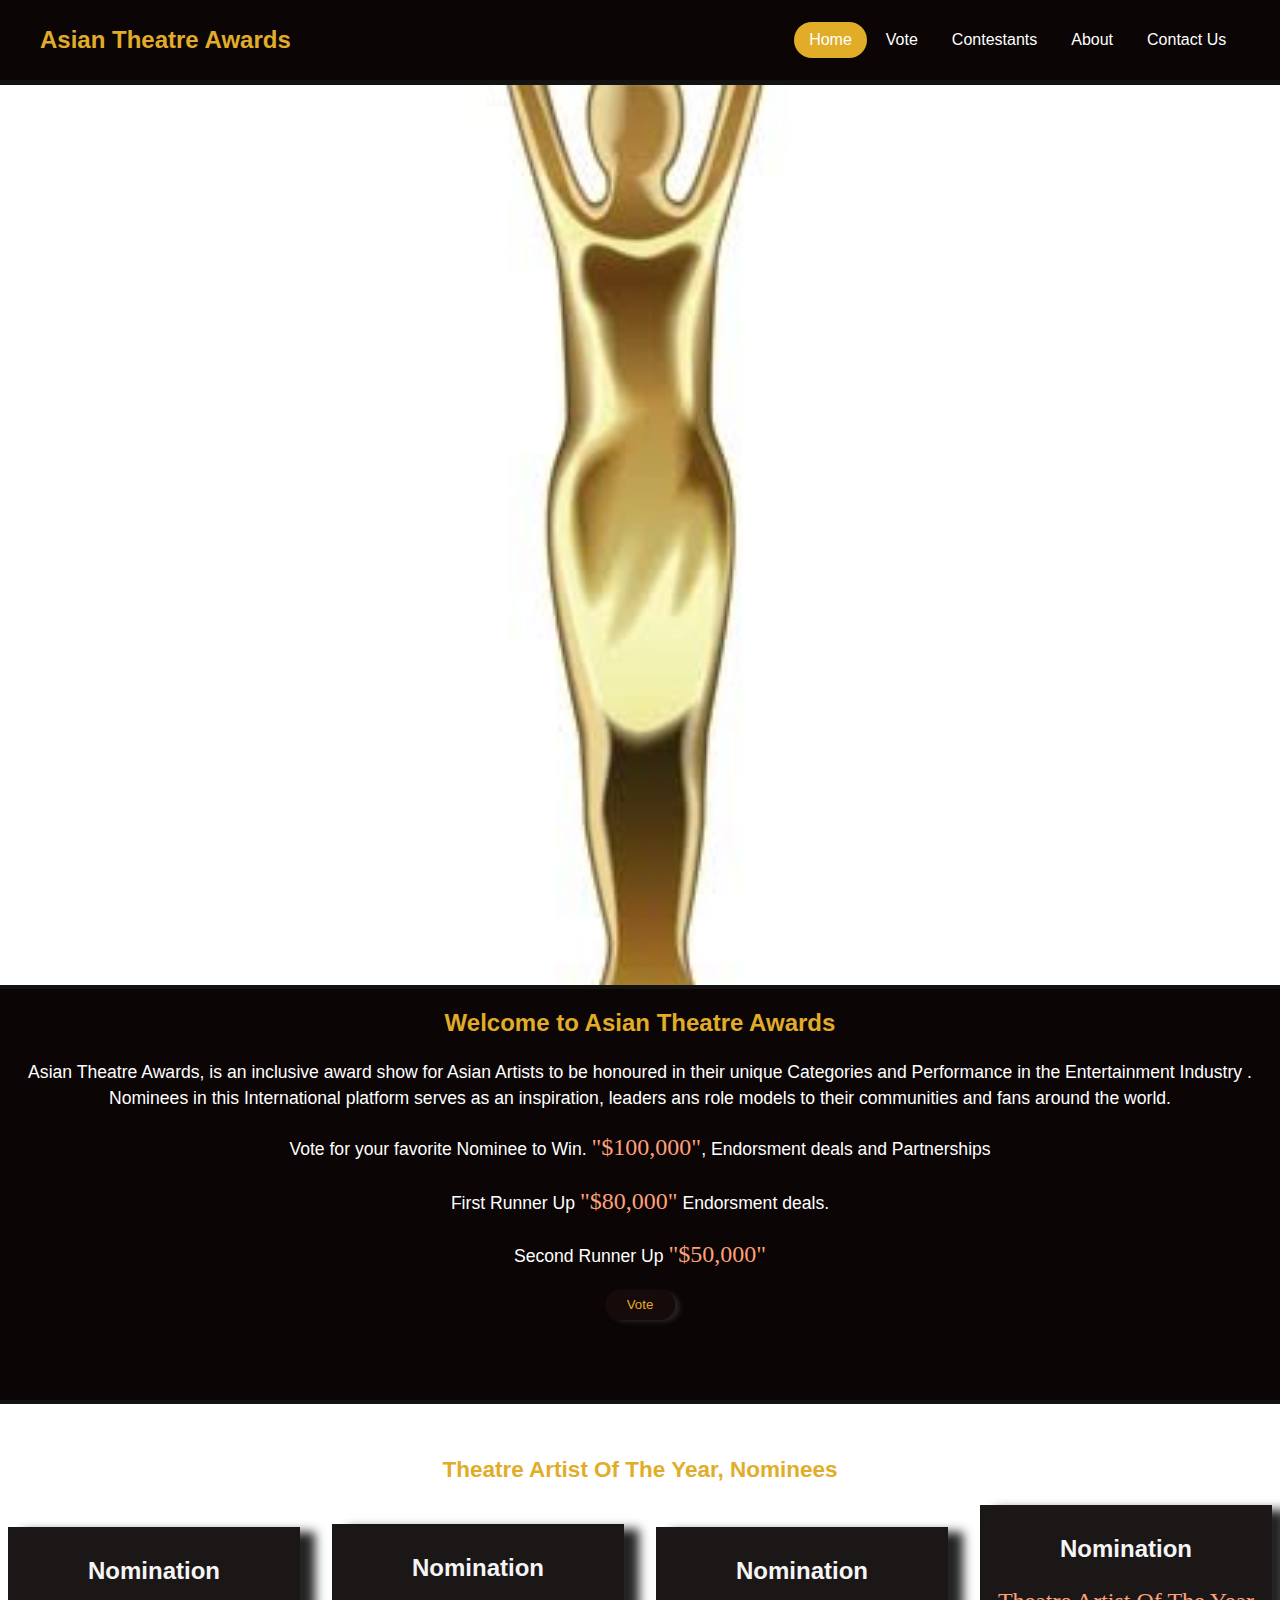
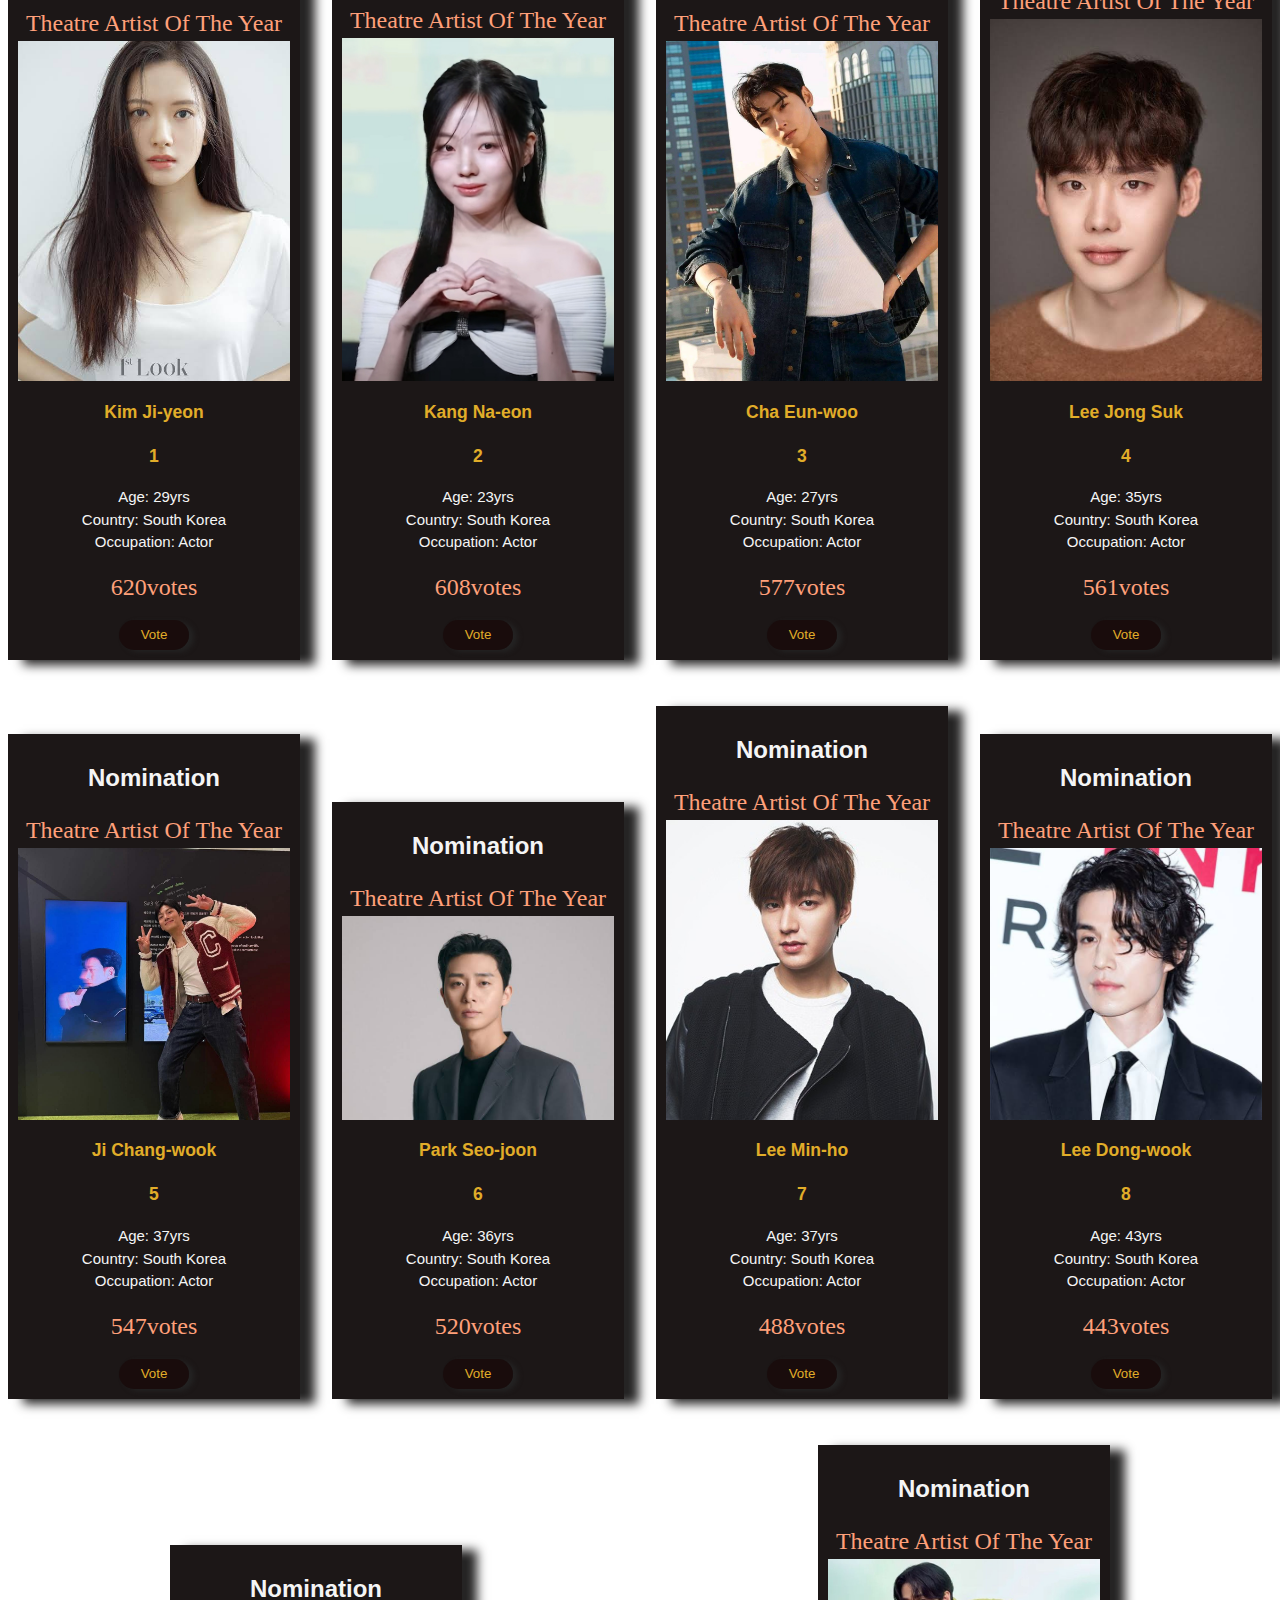
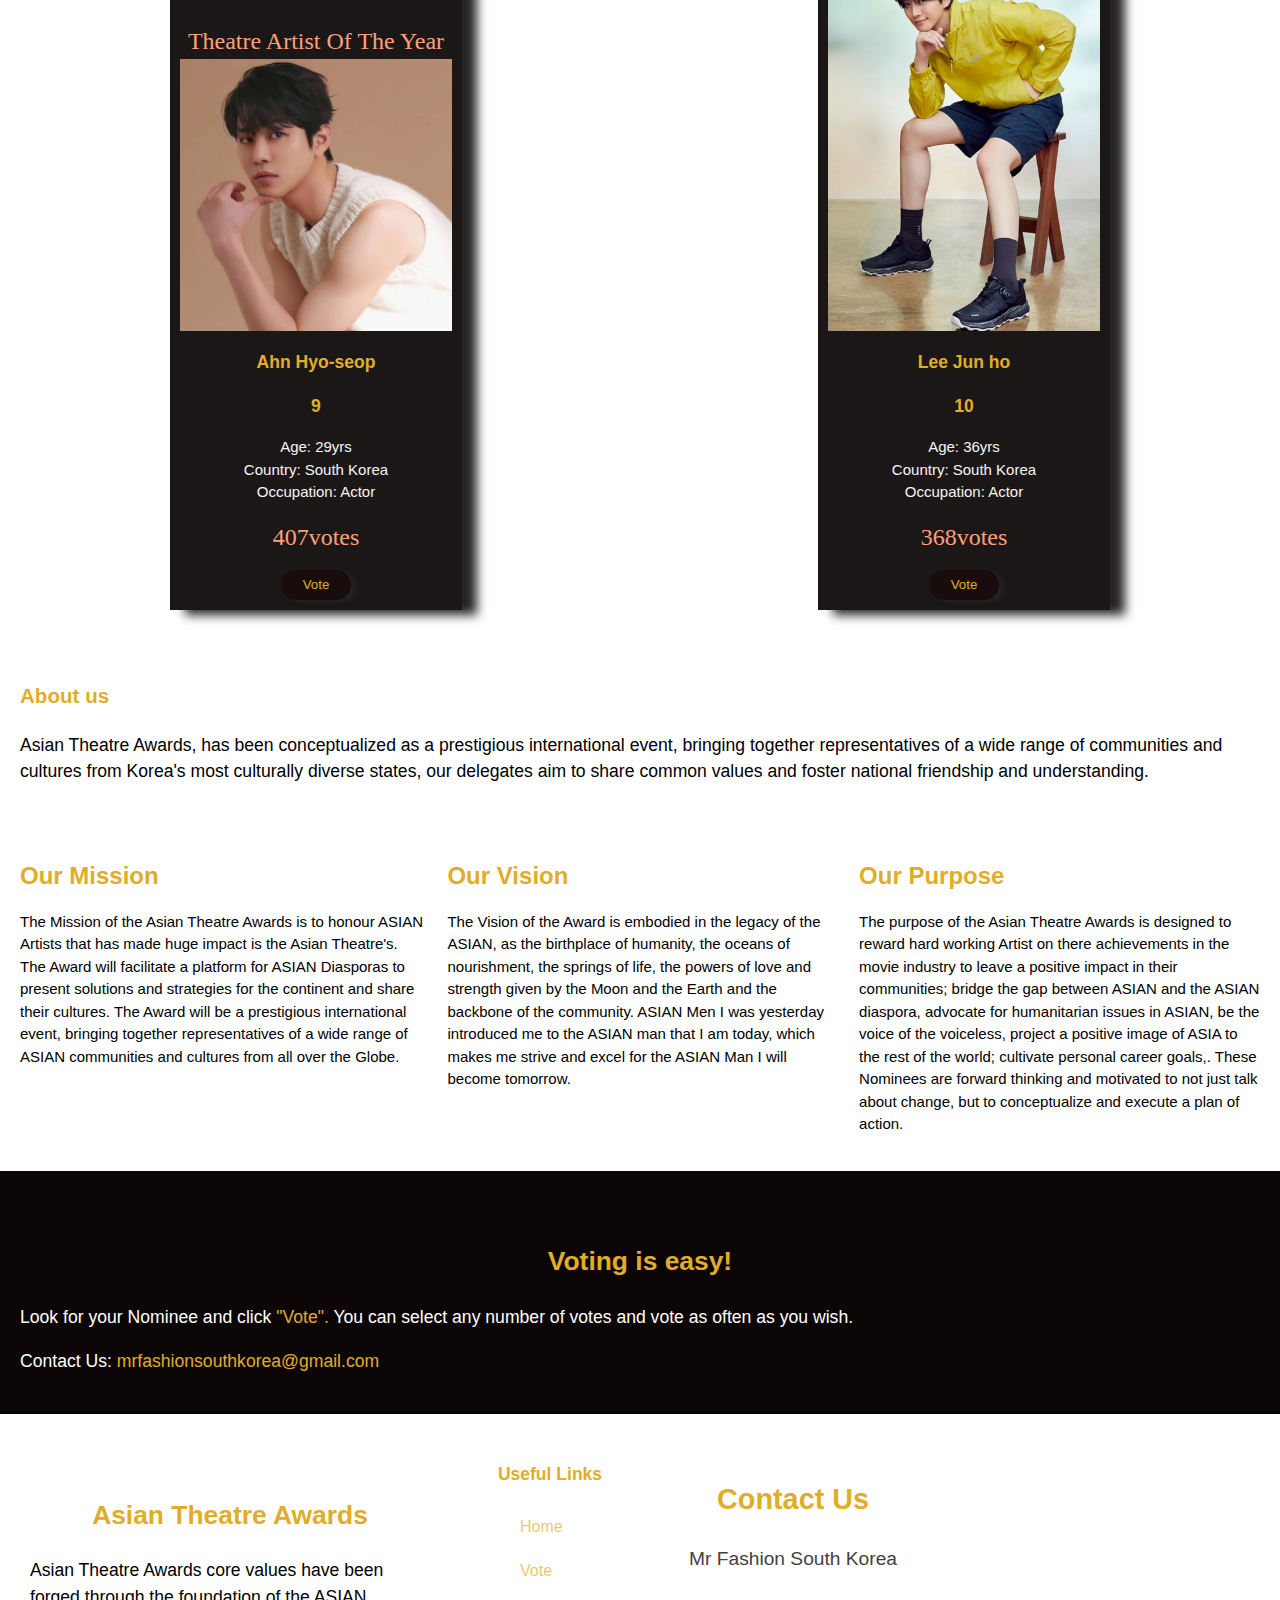
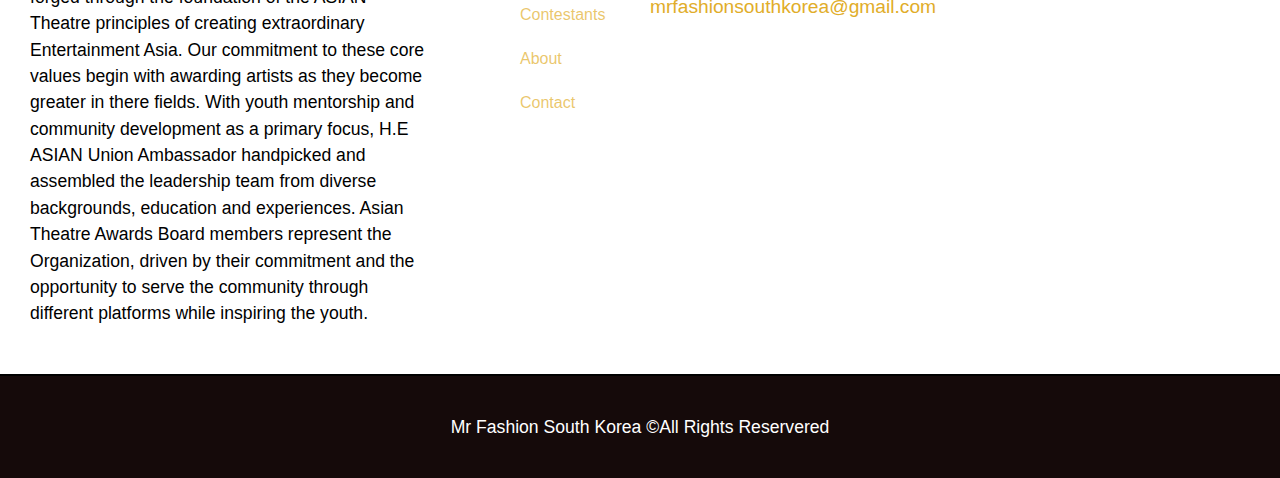
<file: index.html>
<!DOCTYPE html>
<html lang="en">
<head>
    <meta charset="UTF-8">
    <meta name="viewport" content="width=device-width, initial-scale=1.0">
    <title>Asian Theatre Awards</title>
    <link rel="stylesheet" href="index.css">
</head>
<body>
   <header>
      <div class="header">
          <h1 class="h1">Asian Theatre Awards</h1>
      </div>
      <input type="checkbox" id="nav_check" hidden>
      <nav>
        <ul>
            <li><a href="#starter" class="current">Home</a></li>
            <li><a href="#welcome">Vote</a></li>
            <li><a href="#boxes">Contestants</a></li>
            <li><a href="#sidebar">About</a></li>
            <li><a href="#contact">Contact Us</a></li>
        </ul>
    </nav>
      <label for="nav_check" class="hamburger">
          <div></div>
          <div></div>
          <div></div>
      </label>
  </header>

    <section id="starter">
        
    </section>

    <section id="welcome">
      <div class="Welcome">
         <h1 class="h1">Welcome to Asian Theatre Awards</h1>
         <p>  Asian Theatre Awards, is an inclusive award show for Asian Artists to be honoured in their unique Categories and Performance 
           in the Entertainment Industry .
             Nominees in this International platform serves as an inspiration,
             leaders ans role models to their communities and fans around the world.</p>
            <p>Vote for your favorite Nominee to Win. <span>"$100,000"</span>, Endorsment deals and Partnerships</p>
            <p>First Runner Up <span>"$80,000"</span> Endorsment deals.</p>
            <p>Second Runner Up <span>"$50,000"</span></p>
            <div class="button">
             <button class="submit"><a href="vote.html">Vote</a></button>
          </div>
     </div>
    </section>

    <section id="middle">
   
     <section id="boxes">
        <h2>Theatre Artist Of The Year, Nominees</h2>
        <div class="contain">

            <div class="box">
               <h1>Nomination</h1>
               <span>Theatre Artist Of The Year</span>
               <img src="images (5).jpeg">
                 <div class="name"><h3>Kim Ji-yeon</h3>
                  <div class="number"><h3>1</h3></div>
                </div>
              <li>Age: 29yrs</li>
              <li>Country: South Korea</li>
              <li>Occupation: Actor</li>
              <p><span>620votes</span></p>
              <div class="button">
                <button class="submit"><a href="vote.html">Vote</a></button>
             </div>
            </div>

            <div class="box">
               <h1>Nomination</h1>
               <span>Theatre Artist Of The Year</span>
               <img src="241029_Kang_Na-eon.png">
                 <div class="name"><h3>Kang Na-eon</h3>
                  <div class="number"><h3>2</h3></div>
                </div>
              <li>Age: 23yrs</li>
              <li>Country: South Korea</li>
              <li>Occupation: Actor</li>
              <p><span>608votes</span></p>
              <div class="button">
                <button class="submit"><a href="vote.html">Vote</a></button>
             </div>
            </div>

            <div class="box">
               <h1>Nomination</h1>
               <span>Theatre Artist Of The Year</span>
               <img src="IMG-20250302-WA0046.jpg">
                 <div class="name"><h3>Cha Eun-woo</h3>
                  <div class="number"><h3>3</h3></div>
                </div>
              <li>Age: 27yrs</li>
              <li>Country: South Korea</li>
              <li>Occupation: Actor</li>
              <p><span>577votes</span></p>
              <div class="button">
                <button class="submit"><a href="vote.html">Vote</a></button>
             </div>
            </div>

        
             <div class="box">
               <h1>Nomination</h1>
               <span>Theatre Artist Of The Year</span>
               <img src="images (8).jpeg">
                 <div class="name"><h3>Lee Jong Suk</h3>
                  <div class="number"><h3>4</h3></div>
                  </div>
              <li>Age: 35yrs</li>
              <li>Country: South Korea</li>
              <li>Occupation: Actor</li>
              <p><span>561votes</span></p>
              <div class="button">
                <button class="submit"><a href="vote.html">Vote</a></button>
             </div>
            </div>

        
             <div class="box">
               <h1>Nomination</h1>
               <span>Theatre Artist Of The Year</span>
               <img src="IMG-20250302-WA0047.jpg">
                 <div class="name"><h3>Ji Chang-wook</h3>
                  <div class="number"><h3>5</h3></div>
                </div>
              <li>Age: 37yrs</li>
              <li>Country: South Korea</li>
              <li>Occupation: Actor</li>
              <p><span>547votes</span></p>
              <div class="button">
                <button class="submit"><a href="vote.html">Vote</a></button>
             </div>
            </div>

        
            <div class="box">
               <h1>Nomination</h1>
               <span>Theatre Artist Of The Year</span>
               <img src="images (9).jpeg">
                 <div class="name"><h3>Park Seo-joon</h3>
                  <div class="number"><h3>6</h3></div>
                </div>
              <li>Age: 36yrs</li>
              <li>Country: South Korea</li>
              <li>Occupation: Actor</li>
              <p><span>520votes</span></p>
              <div class="button">
                <button class="submit"><a href="vote.html">Vote</a></button>
             </div>
            </div>

        
             <div class="box">
               <h1>Nomination</h1>
               <span>Theatre Artist Of The Year</span>
               <img src="Lee_Min-Ho-p2.jpg">
                 <div class="name"><h3>Lee Min-ho</h3>
                  <div class="number"><h3>7</h3></div>
                </div>
              <li>Age: 37yrs</li>
              <li>Country: South Korea</li>
              <li>Occupation: Actor</li>
              <p><span>488votes</span></p>
              <div class="button">
                <button class="submit"><a href="vote.html">Vote</a></button>
             </div>
            </div>

            
             <div class="box">
               <h1>Nomination</h1>
               <span>Theatre Artist Of The Year</span>
               <img src="images (10).jpeg">
                 <div class="name"><h3>Lee Dong-wook</h3>
                  <div class="number"><h3>8</h3></div>
                </div>
              <li>Age: 43yrs</li>
              <li>Country: South Korea</li>
              <li>Occupation: Actor</li>
              <p><span>443votes</span></p>
              <div class="button">
                <button class="submit"><a href="vote.html">Vote</a></button>
             </div>
            </div>

            <div class="box">
               <h1>Nomination</h1>
               <span>Theatre Artist Of The Year</span>
               <img src="images (11).jpeg">
                 <div class="name"><h3>Ahn Hyo-seop</h3>
                  <div class="number"><h3>9</h3></div>
                </div>
              <li>Age: 29yrs</li>
              <li>Country: South Korea</li>
              <li>Occupation: Actor</li>
              <p><span>407votes</span></p>
              <div class="button">
                <button class="submit"><a href="vote.html">Vote</a></button>
             </div>
            </div>

            <div class="box">
               <h1>Nomination</h1>
               <span>Theatre Artist Of The Year</span>
               <img src="IMG-20250302-WA0045.jpg">
                 <div class="name"><h3>Lee Jun ho</h3>
                  <div class="number"><h3>10</h3></div>
                </div>
              <li>Age: 36yrs</li>
              <li>Country: South Korea</li>
              <li>Occupation: Actor</li>
              <p><span>368votes</span></p>
              <div class="button">
                <button class="submit"><a href="vote.html">Vote</a></button>
             </div>
            </div>

            
        </div>
     </section>

     <aside id="sidebar">
        <div class="dark">
          <h3>About us</h3>
           <p>
            Asian Theatre Awards, has been conceptualized as a prestigious international event, 
             bringing together representatives of a wide range of communities and cultures from Korea's most culturally diverse states, 
             our delegates aim to share common values and foster national friendship and understanding.
            </p>
        </div>
      </aside>

      <section id="lower">
         <div class="mission">
            <h1 class="h1">Our Mission</h1>
            <p>The Mission of the Asian Theatre Awards is to honour ASIAN Artists that has made huge impact is the Asian Theatre's. 
               The Award will facilitate a platform for ASIAN Diasporas to present solutions and strategies for the continent and 
               share their cultures. The Award will be a prestigious international event, 
               bringing together representatives of a wide range of ASIAN communities and cultures from all over the Globe.</p>
         </div>
         <div class="mission">
            <h1 class="h1">Our Vision</h1>
            <p>The Vision of the Award is embodied in the legacy of the ASIAN, as the birthplace of humanity, 
               the oceans of nourishment, the springs of life, the powers of love and strength given by the Moon and the 
               Earth and the backbone of the community. ASIAN Men I was yesterday introduced me to the ASIAN man that I am today, 
               which makes me strive and excel for the ASIAN Man I will become tomorrow.</p>
         </div>
         <div class="mission">
            <h1 class="h1">Our Purpose</h1>
            <p>The purpose of the Asian Theatre Awards is designed to reward hard working Artist on there achievements in the movie industry  
              to leave a positive impact in their communities; bridge the gap between ASIAN and the ASIAN diaspora, 
               advocate for humanitarian issues in ASIAN, be the voice of the voiceless, project a positive image of ASIA to 
               the rest of the world; cultivate personal career goals,. 
               These Nominees are forward thinking and motivated to not just talk about change, but to conceptualize and execute a plan of action.</p>
         </div>
      </section>

         <section id="last">
            <div class="container">
               <article id="main-col">
                   <h2>Voting is easy!</h2>
                        <p>
                           Look for your Nominee and click <a href="#middle">"Vote".</a> 
                           You can select any number of votes and vote as often as you wish. 
                        </p>
                        <p class="darker">
                           Contact Us: <a href="http://mrfashionsouthkorea@gmail.com">mrfashionsouthkorea@gmail.com</a>
                        </p>
               </article>
            </div>
         </section>
    </section>

    <footer>
      <div class="foot">
        <div class="footer">
            <h2>Asian Theatre Awards</h2>
            <p>
              Asian Theatre Awards core values have been forged through the foundation of the ASIAN Theatre 
               principles of creating extraordinary Entertainment Asia. 
               Our commitment to these core values begin with awarding artists as they become greater in there fields.
               With youth mentorship and community development as a primary focus, H.E ASIAN Union Ambassador handpicked and 
               assembled the leadership team from diverse backgrounds, education and experiences. 
               Asian Theatre Awards Board members represent the Organization, 
               driven by their commitment and the opportunity to serve the community through different platforms while inspiring the youth.
              </p>
         </div>
            <div class="list">
                <h3>Useful Links</h3>
                <ul>
                  <li><a href="#starter">Home</a></li>
                  <li><a href="#welcome">Vote</a></li>
                  <li><a href="#boxes">Contestants</a></li>
                  <li><a href="#sidebar">About</a></li>
                  <li><a href="#last">Contact</a></li>
                </ul>
            </div>
            <div id="contact">
               <div class="contact">
                  <h2>Contact Us</h2>
                          <p>Mr Fashion South Korea</p>
                          <a href="http://mrfashionsouthkorea@gmail.com">mrfashionsouthkorea@gmail.com</a>
               </div>
            </div>
           
      </div>
       <div class="last"><p>Mr Fashion South Korea &copy;All Rights Reservered</div>
    </footer>
</body>
</html>
</file>
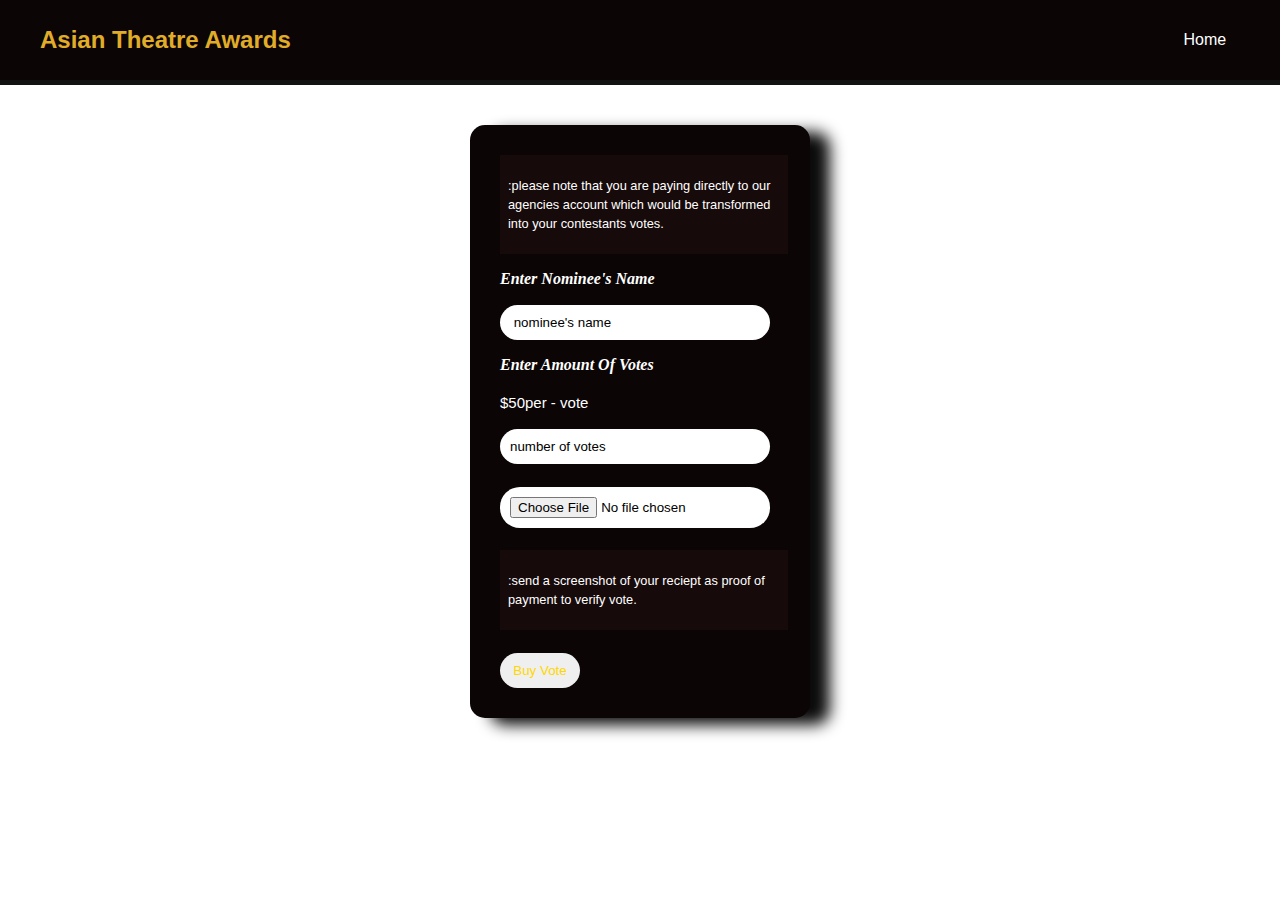
<file: vote.html>
<!DOCTYPE html>
<html lang="en">
<head>
    <meta charset="UTF-8">
    <meta name="viewport" content="width=device-width, initial-scale=1.0">
    <title>Asian Theatre Awards</title>
    <link rel="stylesheet" href="vote.css">
</head>
<body>
    <header>
        <div class="header">
            <h1 class="h1">Asian Theatre Awards</h1>
        </div>
        <input type="checkbox" id="nav_check" hidden>
        <nav>
            <ul>
                <li><a href="index.html">Home</a></li>
            </ul>
        </nav>
        <label for="nav_check" class="hamburger">
            <div></div>
            <div></div>
            <div></div>
        </label>
    </header>

    <div class="voter">
        <div class="vote">
            <div class="p">
                <p>:please note that you are paying directly 
                    to our agencies account which would be transformed into your contestants votes. </p>    
            </div>
            <h2 class="class">Enter Nominee's Name </h2>
            <input type="text" placeholder=" nominee's name" required>  
            <h2 class="class">Enter Amount Of Votes</h2>
            <p>$50per - vote</p>
             <input type="number" placeholder="number of votes" required>
             <br><br>
             <input type="file" name="image" id=""><br><br>
             <div class="p">
                <p>:send a screenshot of your reciept as proof of payment to verify vote.</p>
             </div> <br>
             <button class="btn" type="submit"><a href="buy.html">Buy Vote</a></button>
    
        </div>
    </div>

    
</body>
</html>
</file>
<file: index.css>
/**/
body{
    font: 15px/1.5 Arial, Helvetica, sans-serif;
    padding: 0;
    margin:0;
    background: rgb(31, 30, 30);
}
/* Header */
header{
    width: 94%;
    height: 80px;
    background: rgb(11, 5, 5);
    position: relative  ;
    display: flex;
    align-items: center;
    justify-content: space-between;
    padding: 0 40px;
    z-index: 999;
    border-bottom: 20px;
    border-bottom: rgb(18, 18, 18) 5px solid;
}
.header{
    color: rgba(225, 108, 41, 0.838) ;
    font-family: Arial, Helvetica, sans-serif;
    font-size: 1rem;
}
.imgs{
    width: 20%;
}

nav ul{
    display: flex;
}
nav ul li a{
    color: white;
    display: block;
    text-decoration: none;
    margin: 0 2px;
    font-weight: 400;
    font-size: 1rem;
    font-family: Arial;
    padding: 6px 15px;
    transition: 0.2s;
    border-radius: 30px;
}
li{
    list-style: none;
}
nav ul li a:hover{
    background: rgba(225, 173, 41, 0.691);
}
nav ul li a.current{
    background: rgb(225, 173, 41);
    color: white;
}
nav ul li a.current:hover{
    background: rgba(225, 173, 41, 0.691);
}
.hamburger{
    display: none;
    height: fit-content;
    cursor: pointer;
    padding: 3px 8px;
    border-radius: 5px;
    transition: 0.2s;
}
.hamburger:hover{
    background: rgba(0, 0, 0, 0.35);
}
.hamburger div{
    width: 30px;
    height: 2px;
    margin: 6px 0;
    background: white;
}
a{
    text-decoration: none;
}
h1{
    font-size: 1.5rem;
}
.h1{
    color:  rgb(225, 173, 41);
}
/*Starter*/
#starter{
    background: url("images(6).jpg")no-repeat;
    background-size: cover;
    width: 100%;
    height: 100vh;
    background-position: center;
}

#middle{
    border-top: rgb(18, 18, 18) 2px solid;
    background: white;
    color: black;
}
.Welcome{
    text-align: center;
    border-bottom: rgb(18, 18, 18) 2px solid;
    border-top: rgb(18, 18, 18) 4px solid;
    padding-bottom: 5rem;
    color: white;
    background: rgb(11, 5, 5);
    font-size: 1.1rem;
}
h2{
    color: rgb(225, 173, 41) ;
    text-align: center;
    padding-top: 30px;
}
h3{
    color: rgb(225, 173, 41) ;
}
/* Boxes */
#boxes .box{
    background: rgba(11, 5, 5, 0.931);
    text-align: center;
    padding: 10px;
    height: fit-content;
    width: 17rem;
    margin: auto;
    margin-bottom: 30px;
    box-shadow: 15px 5px 10px rgb(37, 36, 36);
}   
.contain {
    display: flex;
    flex-wrap: wrap;
    gap: 1rem;
}
.box{
    padding: 1.2rem;
    width: 320px;
    height: 150px;
    display: flex;
    flex-direction: column;
    justify-content: space-between;
    color: whitesmoke;
}
.box:hover{
    transform: translateY( -7px);
}
.btn{
    width: 80px;
    height: 30px;
    box-shadow: 7px 5px 7px rgb(8, 8, 8);
}
.btn:hover{
    background: rgba(17, 8, 8, 0.752);
    transform: translateY( -3px);
}
.button{
    text-align: center;
}
button:hover{
    background: rgba(22, 10, 10, 0.754);
}
button{
    background: rgba(25, 11, 11, 0.883);
    border-radius: 30px;
    text-align: center;
    border: 0;
    width: 70px;
    height: 30px;
    box-shadow: 5px 2px 5px rgb(36, 35, 35);
}
button:hover{
    background: rgb(11, 5, 5);
    transform: translateY( -2px);
}
span{
    color: lightsalmon;
    font-size: 1.5rem;
    font-weight: 400;
    font-family:  Tahoma ;
}
a{
    color: rgb(225, 173, 41);
}
.dark{
    padding: 20px;
    color: black;
    font-size: 1.1rem;
}
#main-col{
    color: white;
}
#last{
    background: rgb(11, 5, 5);
    padding: 20px;
    font-size: 1.1rem;
}
#lower{
    display: grid;
    grid-template-columns: auto auto auto;
    padding: 10px;
}
.mission{
    padding: 10px;
}
/*footer*/
footer{
    background: white;
    color: white;
    border-top: black 2px solid;
}
.foot{
    position: relative;
    display: flex;
    padding: 10px;
}
.footer{
    width: 25rem;
    text-align: start;
    font-size: 1.1rem;
    padding: 20px;
    color: black;
}
.list li{
    display: flex;
    list-style: none;
    padding: 10px;
    font-size: 1rem;
}
.list{
    padding: 20px;
    width: 10rem;
    text-align: center;
    justify-content: center;
}
.list li a{
    color: rgba(225, 173, 41, 0.691);
}
.list li a:hover{
    color: rgb(253, 196, 53);
}
.contact{
    text-align: center;
    text-decoration: solid;
    color: rgb(71, 63, 63) ;
    font-size: 1.2rem;
}
.last{
    border-top: black 2px solid;
    text-align: center;
    padding: 20px;
    background: rgb(21, 10, 10);
    font-size: 1.1rem;
}


@media (max-width:868px){
    header{
        width: 90%;
        padding: 0 20px;
        position: fixed;
        z-index: 999;
    }
    .pan{
        color: white;
        font-family:Verdana, Geneva, Tahoma, sans-serif;
        font-size: 2.5rem;
    }
    .capital{
        padding-top: 10rem;
    }
    .cap{
        width: 22rem;
        margin: auto;
        justify-self: center;
    }
    .collect{
        padding: 20px;
        top: 15%;
    }

    nav{
        position:absolute;
        left: -300px;
        top: 0;
        z-index: 999;
        width: 280px;
        height: 100vh;
        background-color: rgb(56, 54, 54);
        transition: 0.2s;
    }
    #nav_check:checked ~ nav{
        left: 0;
    }
    nav .header{
        display: block;
        height: 70px;
        display: flex;
        align-items: center;
        margin-left: 30px;
    }
    nav ul li a{
        margin-bottom: 5px;
        padding: 10px 15px;
        border-radius: 5px;
    }
    nav ul {
        display: block;
        padding: 0 20px;
        margin-top: 30px;
    }
    nav ul li a:hover{
        background: rgba(225, 173, 41, 0.691);
    }
    nav ul li a.current{
        background: rgb(225, 173, 41);
        color: white;
    }
    nav ul li a.current:hover{
        background: rgba(225, 173, 41, 0.691);
    }
    .hamburger{
        display: block;
    }
 
/*Starter*/
#starter{
    background: url("images(6).jpg")no-repeat;
    background-size: cover;
    width: 100%;
    height: 100vh;
    background-position: center;
}
    #middle{
        background: white;
        color:white;
    }
    .Welcome{
        text-align: center;
        padding-bottom: 5rem;
        padding: 25px;
        font-size: 1.1rem;
    }

    footer{
        background: white;
        border-top: black 2px solid;
        border-bottom: black 2px solid;
    }
    .foot{
        display:block;
        padding: 10px;
    }
    .footer{
        width: 20rem;
        text-align: start;
        font-size: 1.1rem;
        padding: 20px;
        color: black;
    }
    .list li{
        display: flex;
        list-style: none;
        padding: 10px;
        font-size: 1rem;
    }
    .list{
        padding: 10px;
        width: 10rem;
        text-align: center;
        justify-content: center;
    }
    .contact{
        text-align: center;
        text-decoration: solid;
        color: rgb(71, 63, 63) ;
        font-size: 1.2rem;
    }
    .last{
        border-top: black 2px solid;
        text-align: center;
        padding: 20px;
    }

    #last{
        background: rgb(11, 5, 5);
        padding: 20px;
    }
    #lower{
        display: grid;
        grid-template-columns: auto;
        padding: 10px;
    }
    .mission{
        padding: 10px;
        font-size: 1.1rem;
        color: black;
    }
}
</file>
<file: vote.css>
/**/
body{
    font: 15px/1.5 Arial, Helvetica, sans-serif;
    padding: 0;
    margin:0;
    background: white;
}
/* Header */
header{
    width: 94%;
    height: 80px;
    background: rgb(11, 5, 5);
    position: relative  ;
    display: flex;
    align-items: center;
    justify-content: space-between;
    padding: 0 40px;
    border-bottom: 20px;
    border-bottom: rgb(18, 18, 18) 5px solid;
}
.header{
    color: rgb(225, 173, 41) ;
    font-family: Arial, Helvetica, sans-serif;
    font-size: 1rem;
}
.imgs{
    width: 20%;
}

nav ul{
    display: flex;
}
nav ul li a{
    color: white;
    display: block;
    text-decoration: none;
    margin: 0 2px;
    font-weight: 400;
    font-size: 1rem;
    font-family: Arial;
    padding: 6px 15px;
    transition: 0.2s;
    border-radius: 30px;
}
li{
    list-style: none;
}
nav ul li a:hover{
    background: rgba(225, 173, 41, 0.691);
}
nav ul li a.current{
    background: rgb(225, 173, 41);
    color: white;
}
nav ul li a.current:hover{
    background: rgba(225, 173, 41, 0.691);
}
.hamburger{
    display: none;
    height: fit-content;
    cursor: pointer;
    padding: 3px 8px;
    border-radius: 5px;
    transition: 0.2s;
}
.hamburger:hover{
    background: rgba(0, 0, 0, 0.35);
}
.hamburger div{
    width: 30px;
    height: 2px;
    margin: 6px 0;
    background: white;
}
a{
    text-decoration: none;
}
h1{
    font-size: 1.5rem;
}
.h1{
    color:  rgb(225, 173, 41);
}
/*vote*/
.voter{
    margin-top: 40px;
    margin-bottom: 70px;
}
.vote{
    border-radius: 15px;
    background: rgb(11, 5, 5);
    padding: 30px;
    width: 280px;
    color: white;
    margin: auto;
    box-shadow: 20px 7px 15px rgb(12, 12, 12);
}
.vote:hover{
    transform:translateY( 5px);
}
a{
    color: gold;
}
.btn{
    padding: 10px;
    width: 5rem;
    border-radius: 20px;
    border: none;
}
.p{
    background: rgba(28, 13, 13, 0.721);
    color: white;
    font-size: .8rem;
    padding: 8px;
    width: 17rem;
}
.class{
    color: white;
    font-family: 'Gill Sans', 'Gill Sans MT';
    font-size: medium;
    font-style: italic;
}
input{
    background: white;
    border-radius: 20px;
    border-style: none;
    padding: 10px;
    width: 250px;
    color: black;
}
::placeholder{
    color: black;
}
@media (max-width:868px) {
    header{
        width: 94%;
        padding: 0 20px;
        position: relative;
    }
    .pan{
        color: white;
        font-family:Verdana, Geneva, Tahoma, sans-serif;
        font-size: 2.5rem;
    }
    .capital{
        padding-top: 10rem;
    }
    .cap{
        width: 22rem;
        margin: auto;
        justify-self: center;
    }
    .collect{
        padding: 20px;
        top: 15%;
    }

    nav{
        position:absolute;
        left: -300px;
        top: 0;
        z-index: 999;
        width: 280px;
        height: 100vh;
        background-color: rgb(56, 54, 54);
        transition: 0.2s;
    }
    #nav_check:checked ~ nav{
        left: 0;
    }
    nav .header{
        display: block;
        height: 70px;
        display: flex;
        align-items: center;
        margin-left: 30px;
    }
    nav ul li a{
        margin-bottom: 5px;
        padding: 10px 15px;
        border-radius: 5px;
    }
    nav ul {
        display: block;
        padding: 0 20px;
        margin-top: 30px;
    }
    nav ul li a:hover{
        background: rgba(225, 173, 41, 0.691);
    }
    nav ul li a.current{
        background: rgb(225, 173, 41);
        color: white;
    }
    nav ul li a.current:hover{
        background: rgba(225, 173, 41, 0.691);
    }
    .hamburger{
        display: block;
    }
}
</file>
